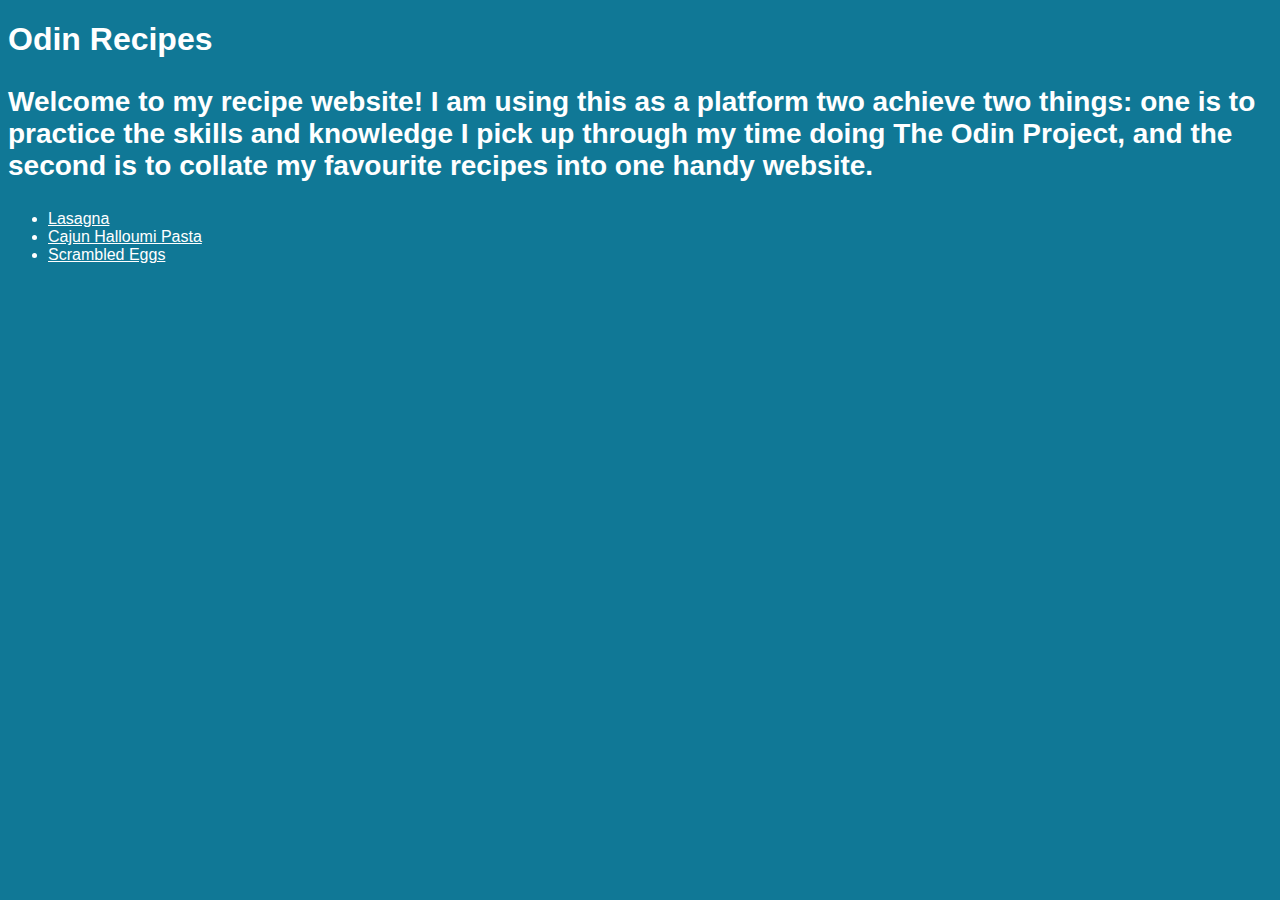
<file: index.html>
<!DOCTYPE html>
<html lang="en">
<head>
    <meta charset="UTF-8">
    <meta http-equiv="X-UA-Compatible" content="IE=edge">
    <meta name="viewport" content="width=device-width, initial-scale=1.0">
    <link rel="stylesheet" href="styles.css">
    <title>Odin Recipes</title>
</head>
<body>

    <h1>Odin Recipes</h1>
    <p class="description">Welcome to my recipe website! I am using this as a platform two achieve two things: one is to practice the skills and knowledge I pick up through my time doing The Odin Project, and the second is to collate my favourite recipes into one handy website.</p>
    <ul>
        <li><a href="./recipes/lasagna.html">Lasagna</a></li>
        <li><a href="./recipes/cajun.html">Cajun Halloumi Pasta</a></li>
        <li><a href="./recipes/scrambled.html">Scrambled Eggs</a></li>
    </ul>
    
</body>
</html>
</file>
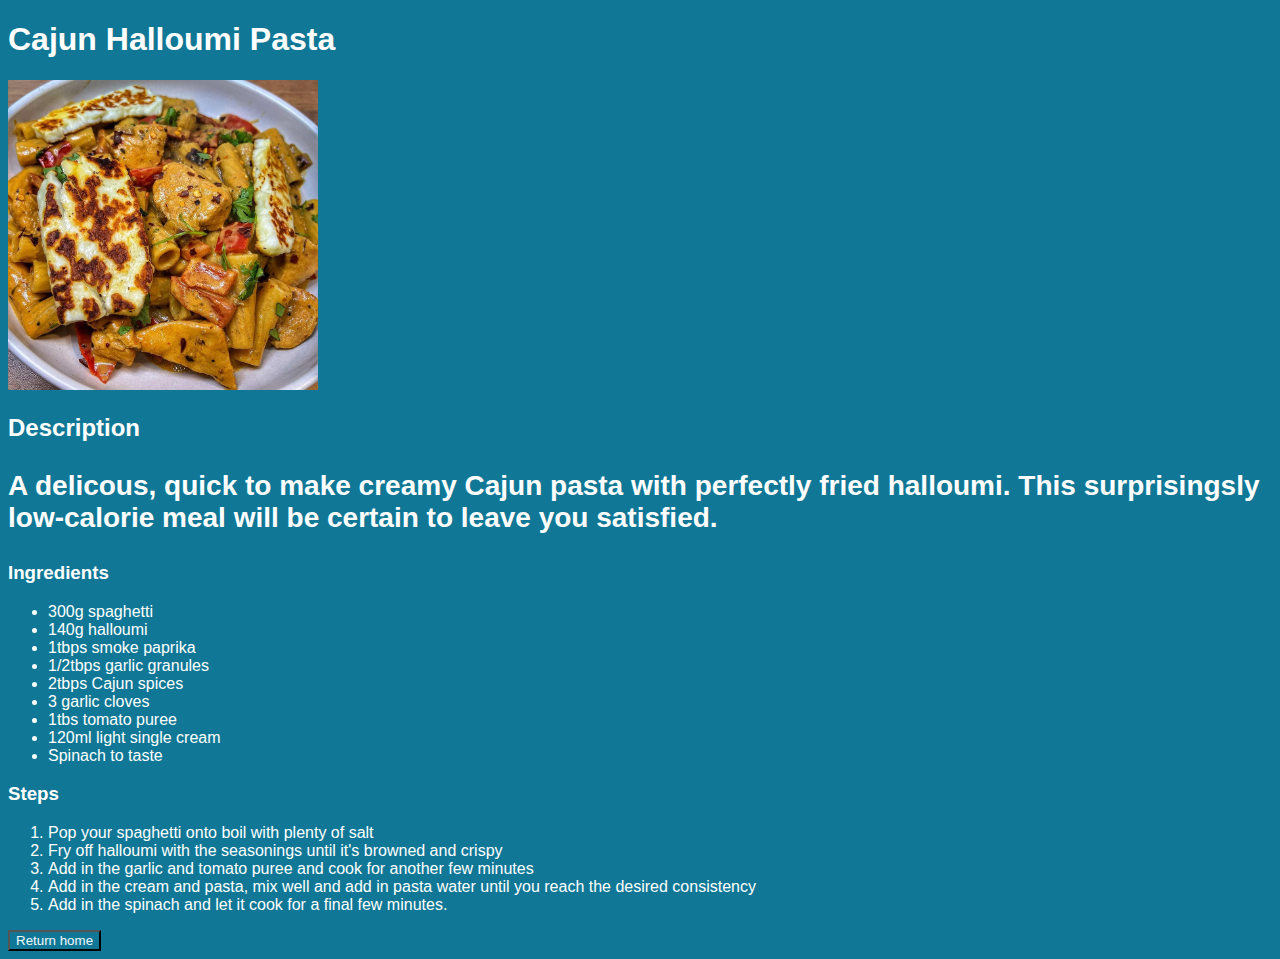
<file: recipes/cajun.html>
<!DOCTYPE html>
<html lang="en">
<head>
    <meta charset="UTF-8">
    <meta http-equiv="X-UA-Compatible" content="IE=edge">
    <meta name="viewport" content="width=device-width, initial-scale=1.0">
    <link rel="stylesheet" href="../styles.css">
    <title>Cajun Halloumi Pasta</title>
</head>
<body>

    <h1>Cajun Halloumi Pasta</h1>
    <img src="../images/cajun.jpg" alt="Creamy cajun halloumi pasta" height="310" width="310">
    <h2>Description</h2>
    <p class="description">A delicous, quick to make creamy Cajun pasta with perfectly fried halloumi. This surprisingsly low-calorie meal will be certain to leave you satisfied.</p>
    <h3>Ingredients</h3>
    <ul>
        <li>300g spaghetti</li>
        <li>140g halloumi</li>
        <li>1tbps smoke paprika</li>
        <li>1/2tbps garlic granules</li>
        <li>2tbps Cajun spices</li>
        <li>3 garlic cloves</li>
        <li>1tbs tomato puree</li>
        <li>120ml light single cream</li>
        <li>Spinach to taste</li>
    </ul>
    <h3>Steps</h3>
    <ol>
        <li>Pop your spaghetti onto boil with plenty of salt</li>
        <li>Fry off halloumi with the seasonings until it's browned and crispy</li>
        <li>Add in the garlic and tomato puree and cook for another few minutes</li>
        <li>Add in the cream and pasta, mix well and add in pasta water until you reach the desired consistency</li>
        <li>Add in the spinach and let it cook for a final few minutes.</li>
    </ol>

    <a href="../index.html">
        <button class="home-button">Return home</button>
    </a>
</body>
</html>
</file>
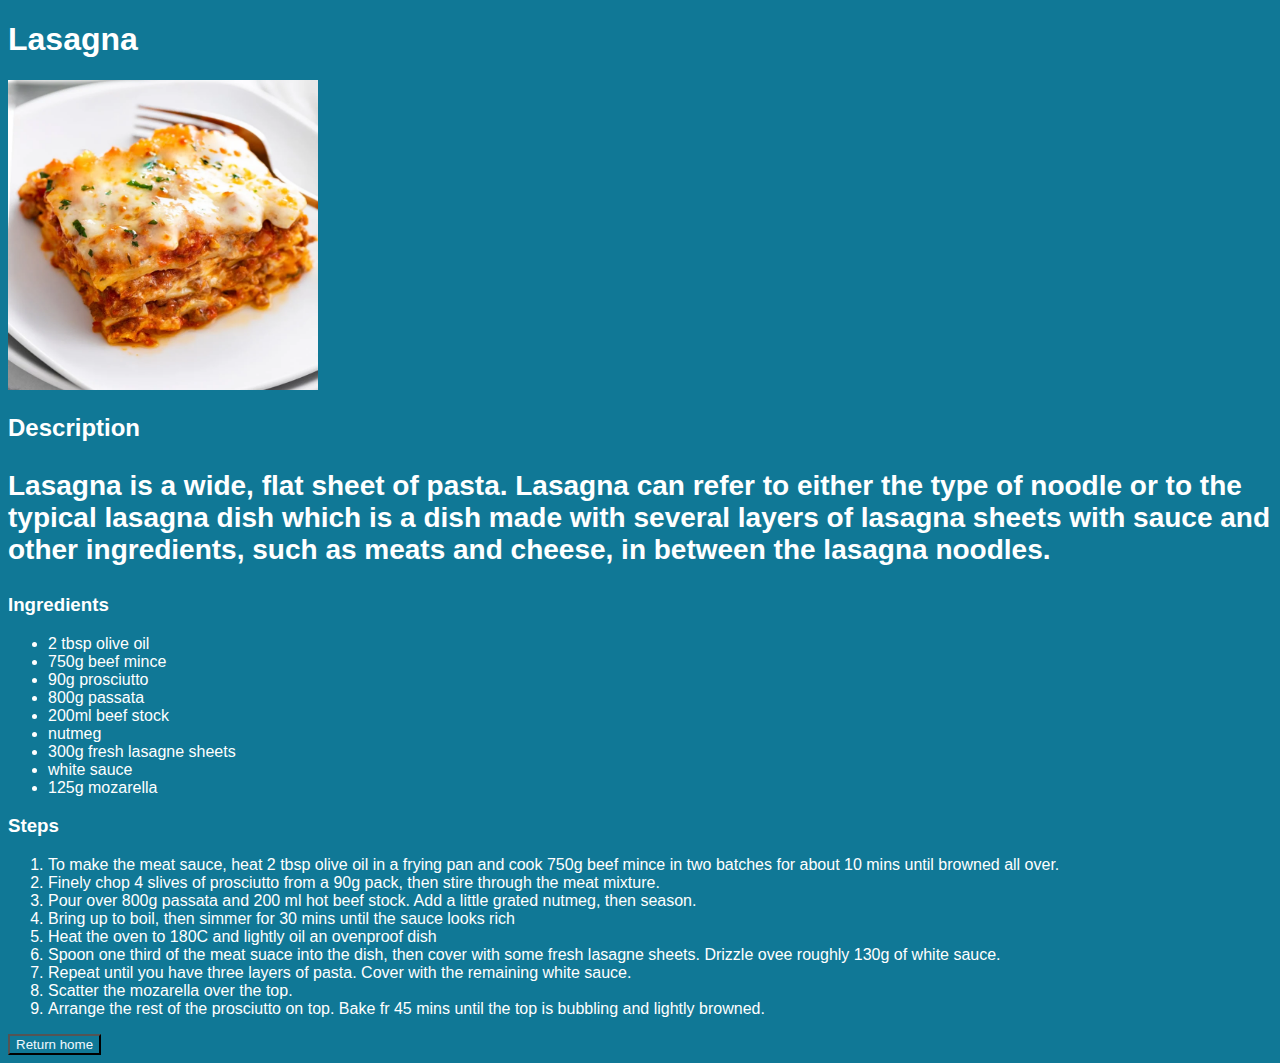
<file: recipes/lasagna.html>
<!DOCTYPE html>
<html lang="en">
<head>
    <meta charset="UTF-8">
    <meta http-equiv="X-UA-Compatible" content="IE=edge">
    <meta name="viewport" content="width=device-width, initial-scale=1.0">
    <link rel="stylesheet" href="../styles.css">
    <title>Lasagna</title>
</head>
<body>
    <h1>Lasagna</h1>
    <img src="../images/Lasagna.webp" alt="Lasagna on a plate" height="310" width="310">
    <h2>Description</h2>
    <p class="description">Lasagna is a wide, flat sheet of pasta. Lasagna can refer to either the type of noodle or to the typical lasagna dish which is a dish made with several layers of lasagna sheets with sauce and other ingredients, such as meats and cheese, in between the lasagna noodles.</p>

    <h3>Ingredients</h3>
    <ul>
        <li>2 tbsp olive oil</li>
        <li>750g beef mince</li>
        <li>90g prosciutto</li>
        <li>800g passata</li>
        <li>200ml beef stock</li>
        <li>nutmeg</li>
        <li>300g fresh lasagne sheets</li>
        <li>white sauce</li>
        <li>125g mozarella</li>
    </ul>

    <h3>Steps</h3>
    <ol>
        <li>To make the meat sauce, heat 2 tbsp olive oil in a frying pan and cook 750g beef mince in two batches for about 10 mins until browned all over.</li>
        <li>Finely chop 4 slives of prosciutto from a 90g pack, then stire through the meat mixture.</li>
        <li>Pour over 800g passata and 200 ml hot beef stock. Add a little grated nutmeg, then season.</li>
        <li>Bring up to boil, then simmer for 30 mins until the sauce looks rich</li>
        <li>Heat the oven to 180C and lightly oil an ovenproof dish</li>
        <li>Spoon one third of the meat suace into the dish, then cover with some fresh lasagne sheets. Drizzle ovee roughly 130g of white sauce.</li>
        <li>Repeat until you have three layers of pasta. Cover with the remaining white sauce.</li>
        <li>Scatter the mozarella over the top.</li>
        <li>Arrange the  rest of the prosciutto on top. Bake fr 45 mins until the top is bubbling and lightly browned.</li>
    </ol>

    <a href="../index.html">
        <button class="home-button">Return home</button>
    </a>
</body>
</html>
</file>
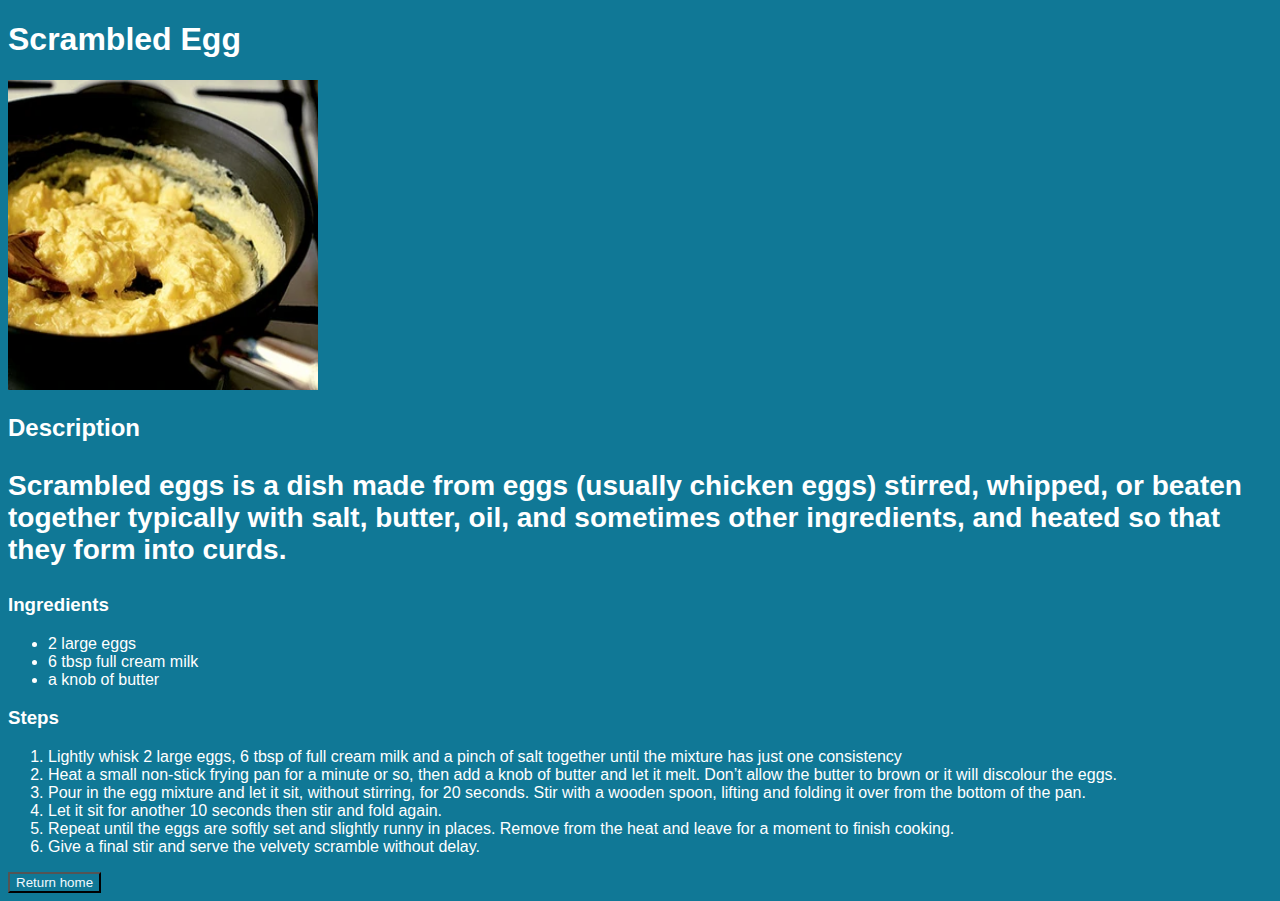
<file: recipes/scrambled.html>
<!DOCTYPE html>
<html lang="en">
<head>
    <meta charset="UTF-8">
    <meta http-equiv="X-UA-Compatible" content="IE=edge">
    <meta name="viewport" content="width=device-width, initial-scale=1.0">
    <link rel="stylesheet" href="../styles.css">
    <title>Scrambled Egg</title>
</head>
<body>

    <h1>Scrambled Egg</h1>
    <img src="../images/scrambled-eggs.webp" alt="Scrambled eggs in a pan" height="310" width="310">
    <h2>Description</h2>
    <p class="description">Scrambled eggs is a dish made from eggs (usually chicken eggs) stirred, whipped, or beaten together typically with salt, butter, oil, and sometimes other ingredients, and heated so that they form into curds.</p>
    <h3>Ingredients</h3>
    <ul>
        <li>2 large eggs</li>
        <li>6 tbsp full cream milk</li>
        <li>a knob of butter</li>
    </ul>
    <h3>Steps</h3>
    <ol>
        <li>Lightly whisk 2 large eggs, 6 tbsp of full cream milk and a pinch of salt together until the mixture has just one consistency</li>
        <li>Heat a small non-stick frying pan for a minute or so, then add a knob of butter and let it melt. Don’t allow the butter to brown or it will discolour the eggs.</li>
        <li>Pour in the egg mixture and let it sit, without stirring, for 20 seconds. Stir with a wooden spoon, lifting and folding it over from the bottom of the pan.</li>
        <li>Let it sit for another 10 seconds then stir and fold again.</li>
        <li>Repeat until the eggs are softly set and slightly runny in places. Remove from the heat and leave for a moment to finish cooking.</li>
        <li>Give a final stir and serve the velvety scramble without delay.</li>
    </ol>

    <a href="../index.html">
        <button class="home-button">Return home</button>
    </a>
    
</body>
</html>
</file>
<file: styles.css>
* {
    font-family: Arial, Helvetica, sans-serif;
    background-color: #107896;
    color: white;
}

.home-button{
    color: aliceblue;
}

.description{
    font-size: 28px;
    font-weight: 700;
}
</file>
